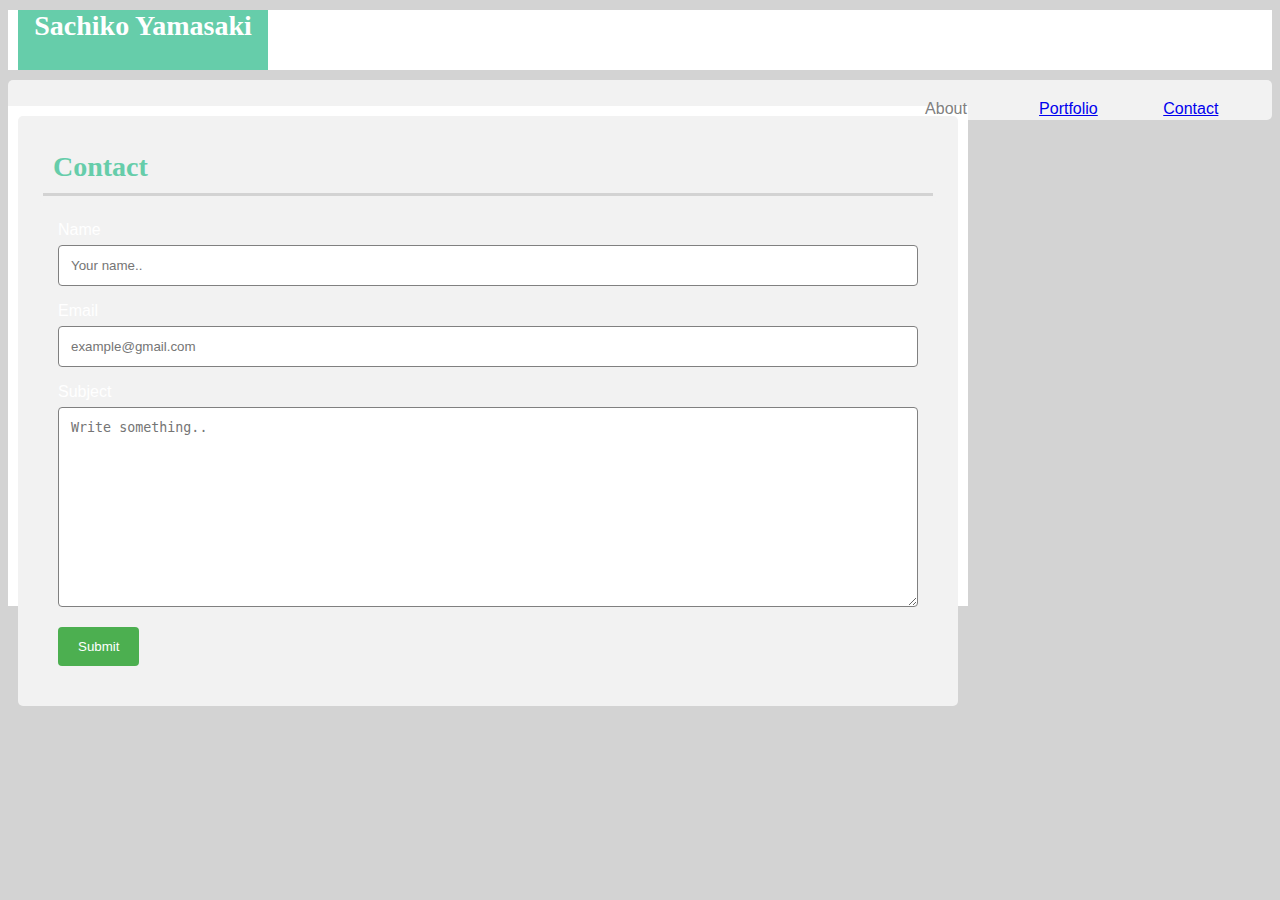
<file: contact.html>
<!DOCTYPE html>
<html>
    <head>
        <link rel="stylesheet" type="text/css" href="styles.css">
        <title>Basic-Portfolio</title>
    </head>    
    

    <body>
        <Header>
         
        <h1>Sachiko Yamasaki</h1>
            <nav class="container">
                <div class="nav-item"><a href=contact.html>Contact</a></div>
                <div class="nav-item"><a href=portfolio.html>Portfolio</a></div>
                <div class="nav-item">About</div>                
            </nav>     
                        
        </Header>    
        <br>
        <br>           

        <div class="Maincontent">
            <div class="container">
                <h2>Contact</h2>

                <!DOCTYPE html>
                <html>
                <head>
                <meta name="viewport" content="width=device-width, initial-scale=1">
                <style>
                body {font-family: Arial, Helvetica, sans-serif; color:grey}
                * {box-sizing: border-box;}
                
                input[type=text], select, textarea {
                    width: 100%;
                    padding: 12px;
                    border: 1px solid grey;
                    border-radius: 4px;
                    box-sizing: border-box;
                    margin-top: 6px;
                    margin-bottom: 16px;
                    resize: vertical;
                }
                
                input[type=submit] {
                    background-color: #4CAF50;
                    color: white;
                    padding: 12px 20px;
                    border: none;
                    border-radius: 4px;
                    cursor: pointer;
                }
                
                input[type=submit]:hover {
                    background-color: #45a049;
                }
                
                .container {
                    border-radius: 5px;
                    background-color: #f2f2f2;
                    padding: 20px;
                }
                </style>
                </head>
                <body>
                
                <div class="container">
                  <form action="/action_page.php">
                    <label for="fname">Name</label>
                    <input type="text" id="fname" name="firstname" placeholder="Your name..">
                
                    <label for="lname">Email</label>
                    <input type="text" id="lname" name="lastname" placeholder="example@gmail.com">
                
                    <label for="subject">Subject</label>
                    <textarea id="subject" name="subject" placeholder="Write something.." style="height:200px"></textarea>
                
                    <input type="submit" value="Submit">
                  </form>
                </div>
                
                </body>
                </html>
                



            
            </div>

        </div>

    </body>
</html>
</file>
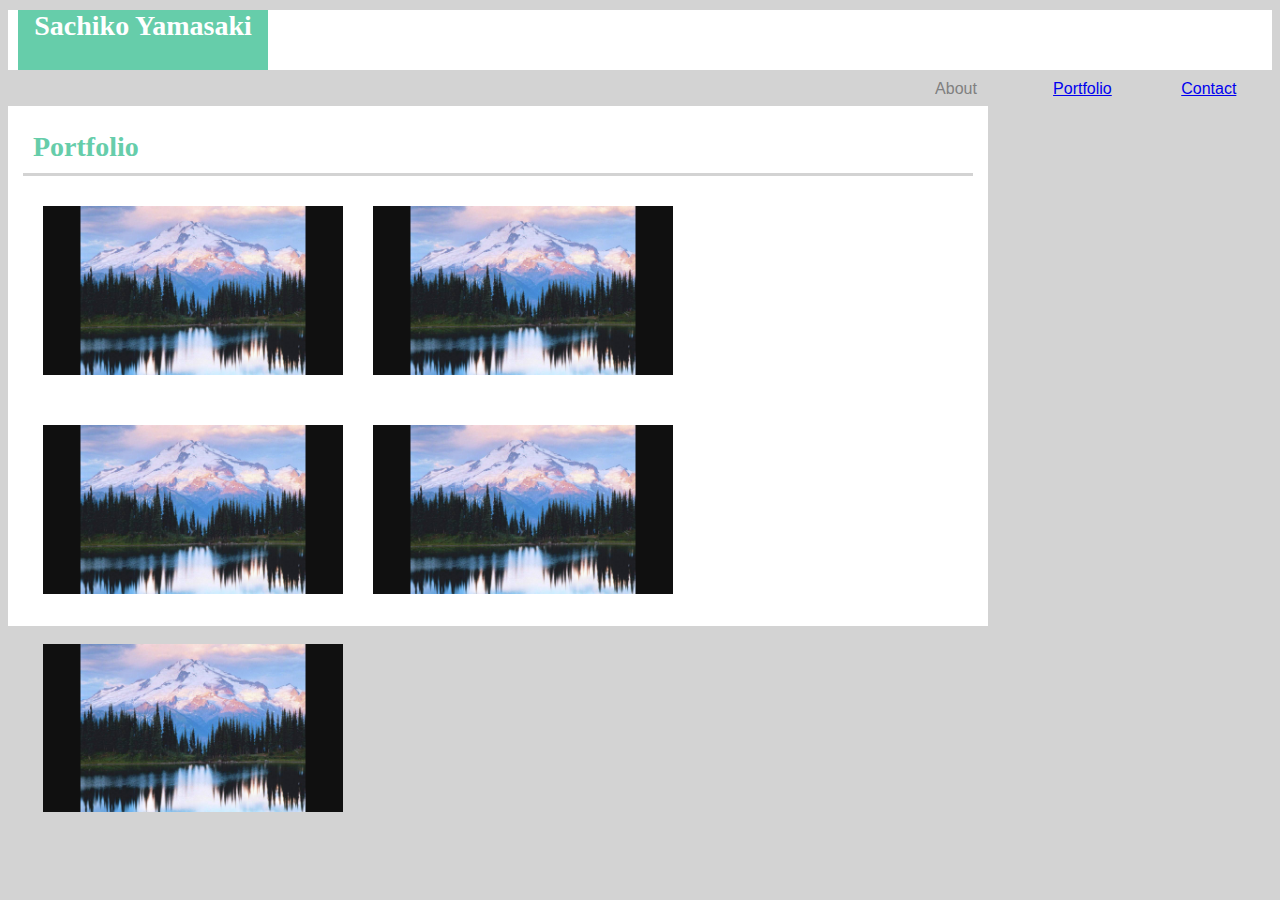
<file: portfolio.html>
<!DOCTYPE html>
<html>
    <head>
        <link rel="stylesheet" type="text/css" href="styles.css">
        <title>Basic-Portfolio</title>
    </head>    
    

    <body>
        <Header>
         
            <h1>Sachiko Yamasaki</h1>
            <nav class="container">
                <div class="nav-item"><a href=contact.html>Contact</a></div>
                <div class="nav-item"><a href=portfolio.html>Portfolio</a></div>
                <div class="nav-item">About</div>                
            </nav>     
                                    
        </Header>    
    <br>
    <br>

        <div class="Maincontent">
            <div class="container">
                <h2>Portfolio</h2>


                <div class="clearfix">
                        <div class="img-container">
                          <img src="assets/images/mountainimg.jpg" alt="Mountain" style="width:300px">
                        </div>
                        <div class="img-container">
                            <img src="assets/images/mountainimg.jpg" alt="Mountain" style="width:300px">
                        </div>
                        <div class="img-container">
                            <img src="assets/images/mountainimg.jpg" alt="Mountain" style="width:300px">
                        </div>

                        <div class="img-container">
                            <img src="assets/images/mountainimg.jpg" alt="Mountain" style="width:300px">
                        </div>

                        <div class="img-container">
                            <img src="assets/images/mountainimg.jpg" alt="Mountain" style="width:300px">
                        </div>
                </div>
            </div>

        </div>

    </body>
</html>
</file>
<file: styles.css>
body{
    background-color: lightgray;
    }   

header{
    width: 100%; 
    background: white;
    height: 60px;
    }

h1{
    font-size: 28px;
    font-weight: bold;
    font-family: 'Times New Roman', Times, serif;
    color: white;
    width: 250px;
    height: 60px;
    margin: 10px;
    text-align:center;
    background-color: mediumaquamarine;    
    }

.nav-item{
    width:10%;
    color: grey;
    font-family: Arial, Helvetica, sans-serif;
    float: right;
    text-align: center; 
    }

.Maincontent{
    width:960px;
    height: 500px;
    padding: 10px;
    background-color:white;
    margin: 30 auto 0;
    }

h2{
    font-size: 28px;
    font-weight: bold;
    font-family: 'Times New Roman', Times, serif;
    color: mediumaquamarine;
    padding: 10px;
    margin: 10px;
    border-style: none none solid none ;
    border-color: lightgray;
    margin: 5px;   
    }


img{
    float: left;
    padding: 10px;
    margin: 10px;
    }

#aboutme{
    color: grey;
    font-size: 20px;
    line-height: 40px;
    width: 90%;
    padding: 5px;
    margin: 5px;
}

.container {
    color: white;
}

/* Bottom right text */
.bottom-right {
    position: absolute;
    bottom: 8px;
    right: 16px;
}


.img-container {
    float: left;
    width: 33.33%;
    padding: 5px;
}

.clearfix::after {
    content: "";
    clear: both;
    display: table;
}
</file>
